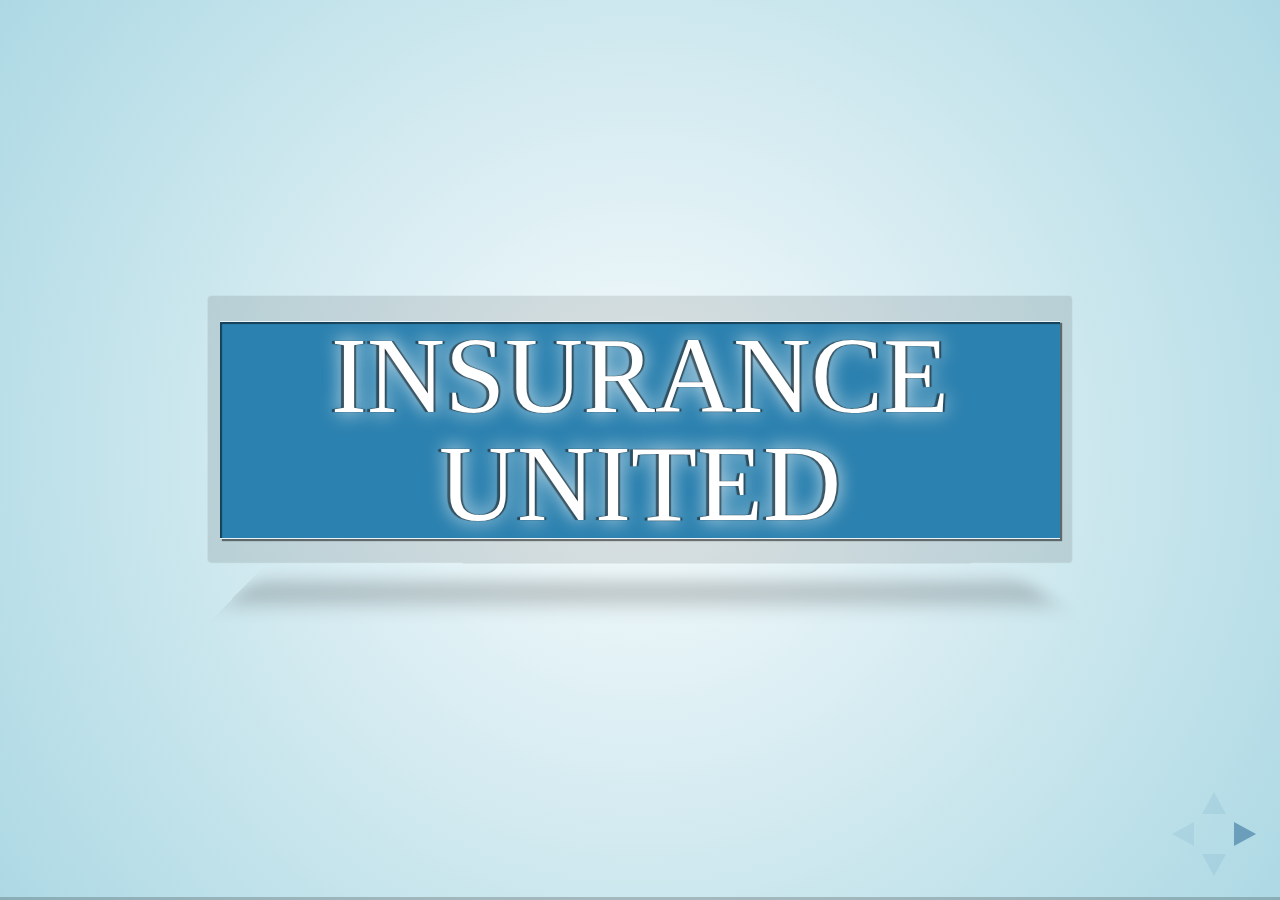
<file: feature/slides.html>
<!doctype html>
<meta charset=utf-8>
<base href="../">

<title>Slides &mdash; Insurance United</title>
<meta content="A presentation by @darkgoyle on web solutions for a fictitious insurance company" 
      name=description>
      
<link href="insuranceunited.css" rel=stylesheet>
<link href="js/reveal.min.css" rel=stylesheet>
<link href="js/reveal.skin.css" rel=stylesheet>
<style>
.slides #header h1 { font:300%/1 Serif; letter-spacing:0 }
.slides h1, .slides h2, .slides h3, .slides h4, 
.slides ul { background:rgba(255,255,255,.8) }
.slides p { background:rgba(0,0,0,.6); color:white; margin:1em auto; padding:1em .6em }
.stack-layer { background:#2b81af; box-shadow:0 0 5px rgba(17,50,255,.3); 
  padding:1em !important; color:white }
  .stack-layer:hover { background:#2b81af }
</style>
<body class=reveal>


  <article class=slides>
    <section id=header><h1>Insurance United</h1></section>
    
    <section>
      <section style="background:url(feature/slides/flow.png) white">
        <h1>Want</h1>
        <h2>(Requirements)</h2>
        <ul class=fragment>
          <li>Intuitive &mdash; Usability
          <li class=fragment>Cross-platform &mdash; Accessibility
          <li class=fragment>Highly Modular &mdash; Maintainability
        </ul>
        <p class=fragment>Delivers a great User Experience for your customers</p>
      </section>
      <section>
        <img src=feature/slides/requirements.png alt="requirements — Insurance United"></section>
    </section>
    
    <section>
      <section style="background:url(feature/slides/uhc.com.png)">
        <h1>Have</h1>
        <h2>(Problem)</h2></section>
        
      <section>
        <h2>A website</h2>
        <img src=feature/slides/uhc.com.png alt="United Healthcare website"></section>
      <section>
        <h2>A mobile site</h2>
        <img src=feature/slides/uhc.com-mobile.png alt="United Healthcare mobile site"></section>
    </section>
    
    <section>
      <section style="background:url(feature/slides/blueprint.jpg)">
        <h1>Could</h1>
        <h4>(<a href="http://brito.github.com/InsuranceUnited">Solution</a>)</h4></section>
      <section>
        <img src=feature/slides/welcome.png alt="Welcome Screen — Insurance United"></section>
      <section>
        <img src=feature/slides/member.png alt="Member Details Form — Insurance United"></section>
      <section>
        <img src=feature/slides/household.png alt="Household Details Form — Insurance United"></section>
      <section>
        <img src=feature/slides/plans.png alt="Plans — Insurance United"></section>
      <section>
        <img src=feature/slides/confirm.png alt="Enrollment Confirmation — Insurance United"></section>
    </section>
    
    <section>
      <section style="background:url(feature/slides/flow.png) white">
        <h1>Can</h1>
        <h2>(Implementation)</h2></section>
      <section>
        <h1>Stack</h1>
        <p class="fragment stack-layer">
          HTML5 + JS + jQuery + CSS3 + plugins</p>
        <p class="fragment stack-layer">
          JSON + HTTP + REST </p>
        <p class="fragment stack-layer">
          Linux +  Apache + PHP + SQL </p>
      </section>
      <section>
        <h2>XML to JSON</h2>
        <img src=feature/slides/xml-to-json.png alt="Example XML to JSON translation"></section>
      <section>
        <h2>YAML to JS</h2>
        <img src=feature/slides/yml-to-js.png alt="Example YAML and JavaScript schemata"></section>
      <section>
        <h2>REST/JSON</h2>
        <h3>(request headers)</h3>
        <img src=feature/slides/REST-JSON-headers.png alt="Example REST/JSON http request headers"></section>
      <section>
        <h2>REST/JSON</h2>
        <h3>(response headers)</h3>
        <img src=feature/slides/REST-JSON-response.png alt="Example REST/JSON http request headers"></section>
      <section>
        <h2>REST/JSON PHP + SQL</h2>
        <img src=feature/slides/REST-JSON-SQL.png alt="Example REST to JSON to SQL and back"></section>
      <section style="background:url(feature/slides/diving.jpg)">
        <h2>Dive Further</h2>
        <p><a href="http://github.com/brito/InsuranceUnited" target=_blank>(source on Github)</a></section>
        
    </section>
    
    <section id=header>
      <h1>Insurance United</h1>
      <h3>Thank You</h3>
      </section>
    
  </article>

  <script src="js/reveal.min.js"></script>
  <script>Reveal.initialize({ transition:'cube', loop:true })</script>
  <!-- no closing tags. thug life. -->
</file>
